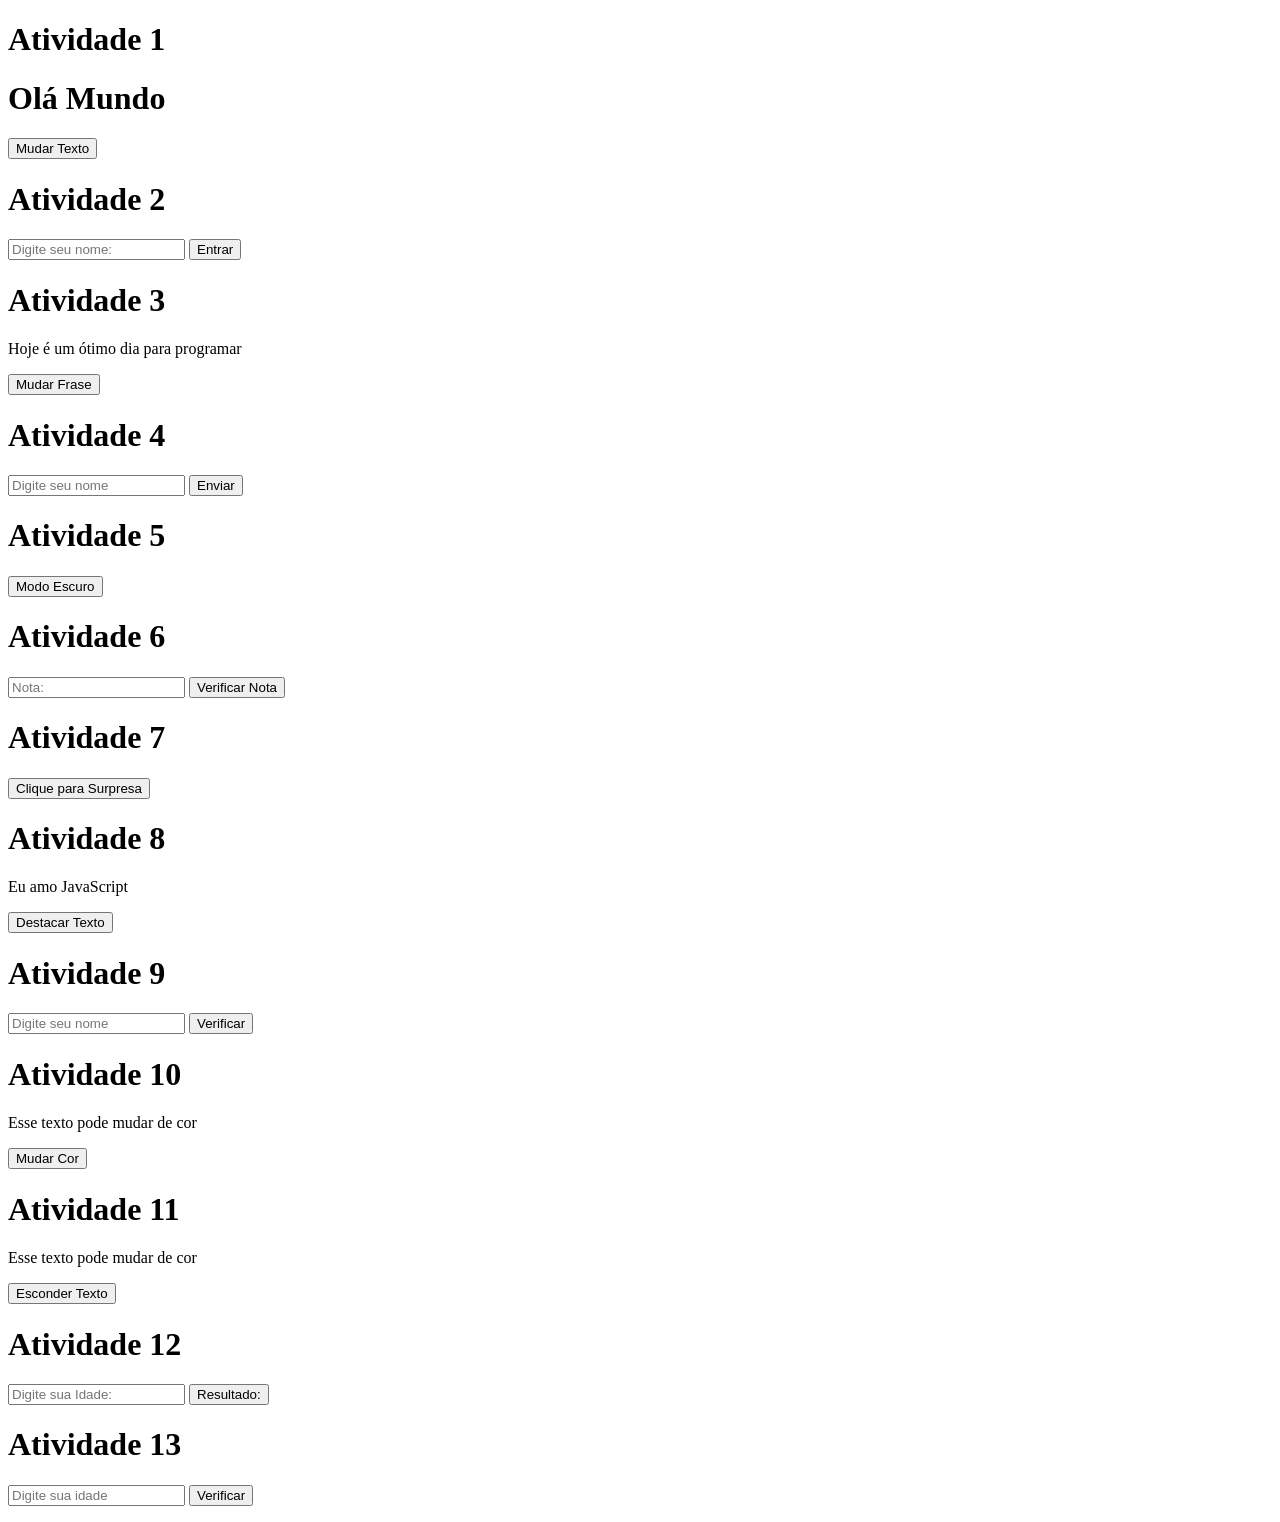
<file: Atividade17/index.html>
<!DOCTYPE html>
<html lang="pt-br">
<head>
    <meta charset="UTF-8">
    <meta name="viewport" content="width=device-width, initial-scale=1.0">
    <title>Lista 17 - Dom - pt 1</title>
</head>
<body id="fundo">
    <!-- 1 -->
    <h1>Atividade 1</h1>
    <h1 id="tituloEx1">Olá Mundo</h1>
    <button onclick="mudar()">Mudar Texto</button>
    
    <!-- 2 -->
     <h1>Atividade 2</h1>
     <input type="text" placeholder="Digite seu nome: " id="nome">
     <button onclick="entrar()" autocomplete="off">Entrar</button>
     <h1 id="tituloEx2"></h1>

    <!-- 3 -->
    <h1>Atividade 3</h1>
    <p id="paragrafo">Hoje é um ótimo dia para programar</p>
    <button onclick="mudarTexto()">Mudar Frase</button>

    <!-- 4 -->
    <h1>Atividade 4</h1>
    <input type="text" id="nome1" placeholder="Digite seu nome">
    <button onclick="BotaoEnviar()">Enviar</button>
    <p id="mensagem"></p>

    <!-- 5 -->
     <h1>Atividade 5</h1>
     <button onclick="ModoEscuro()">Modo Escuro</button>

    <!-- 6 -->
     <h1>Atividade 6</h1>
     <input type="number" id="nota" placeholder="Nota:">
     <button onclick="VerificarNota()">Verificar Nota</button>
     <p id="resultado"></p>
    
    <!-- 7 -->
     <h1>Atividade 7</h1>
     <button onclick="surpresa()">Clique para Surpresa</button>
     <p id="mensagemSurpresa"></p>

    <!-- 8 -->
     <h1>Atividade 8</h1>
     <p id="mensagemEx8">Eu amo JavaScript</p>
     <button onclick="DestacarTexto()">Destacar Texto</button>
    
     <!-- 9 -->
    <h1>Atividade 9</h1>
    <input type="text" placeholder="Digite seu nome" id="nome2">
    <button onclick="Verificar()">Verificar</button>
    <p id="resultado1"></p>

    <!-- 10 -->
    <h1>Atividade 10</h1>
    <p id="texto1">Esse texto pode mudar de cor</p>
    <button onclick="MudarCor()">Mudar Cor</button>

    <!-- 11 -->
    <h1>Atividade 11</h1>
    <p id="texto2">Esse texto pode mudar de cor</p>
    <button onclick="EsconderTexto()">Esconder Texto</button>

    <!-- 12 -->
     <h1>Atividade 12</h1>
     <input type="Number" id="idade" placeholder="Digite sua Idade:">
     <button onclick="Resultado()">Resultado: </button>
     <p id="resultado2"></p>

    <!-- 13 -->
     <h1>Atividade 13</h1>
    <input type="Number" id="idade1" placeholder="Digite sua idade">
    <button onclick="VerificarIdade()">Verificar</button>
    <p id="resultado3"></p>
    <!-- ----------------------------- -->
    <script src="script.js"></script>
</body>
</html>
</file>
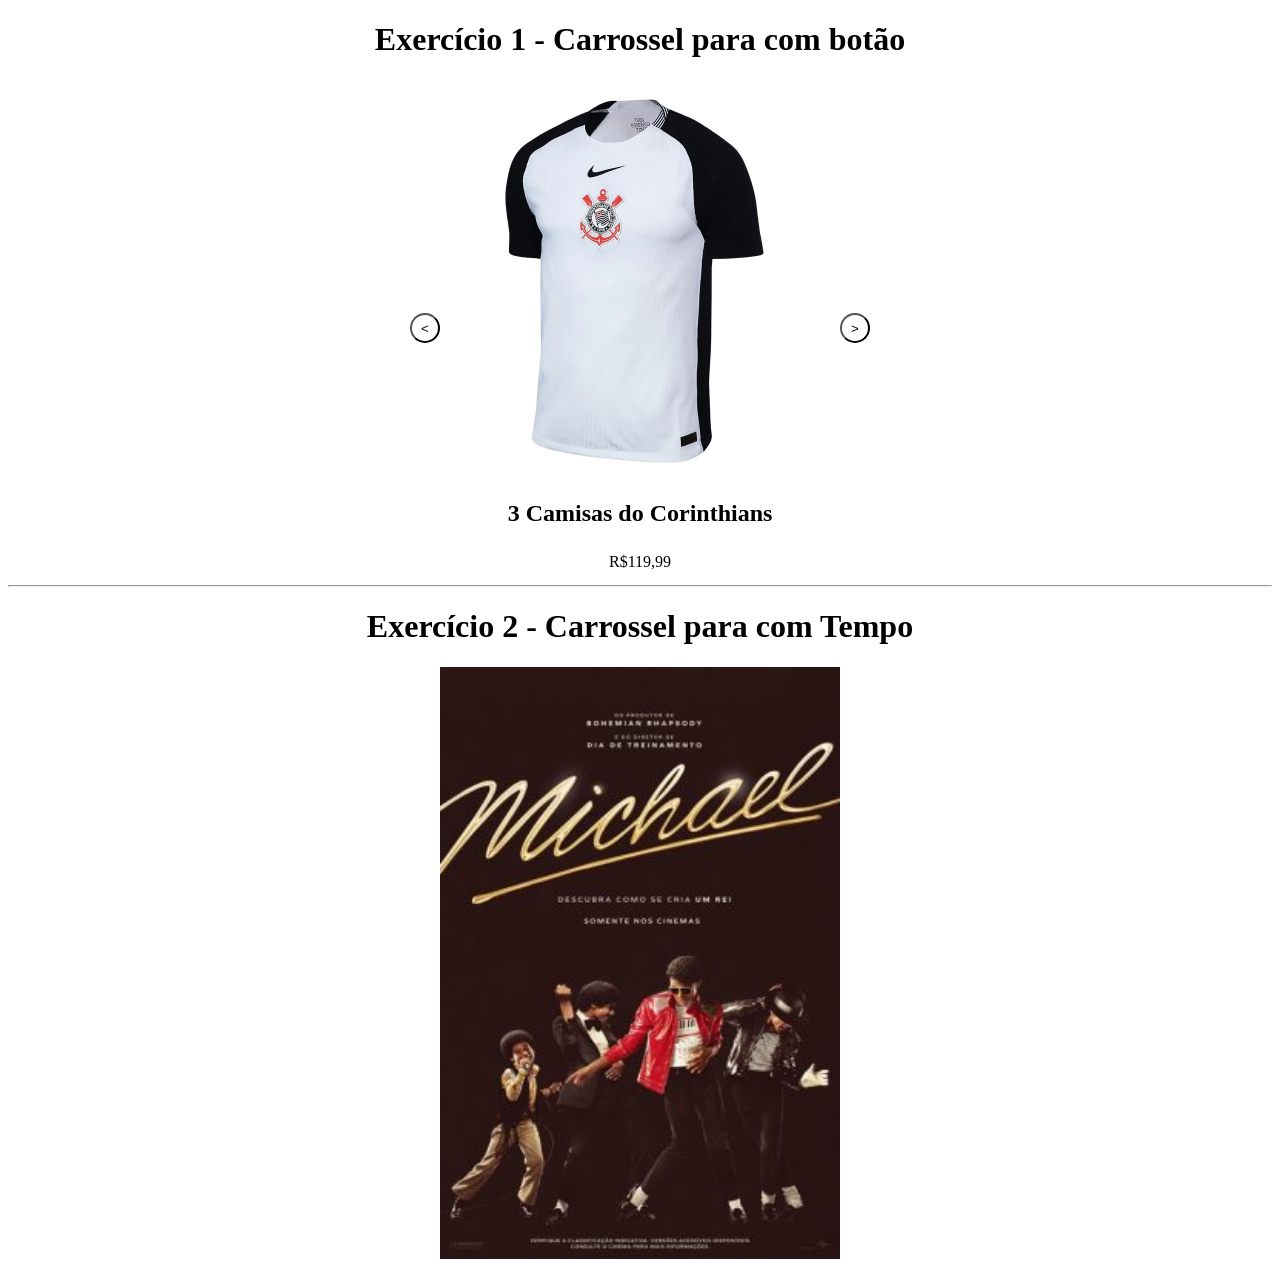
<file: Lista Carrossel/index.html>
<!DOCTYPE html>
<html lang="pt-br">
<head>
    <meta charset="UTF-8">
    <meta name="viewport" content="width=device-width, initial-scale=1.0">
    <title>Document</title>
    <link rel="stylesheet" href="style.css">
</head>
<body>
    <h1>Exercício 1 - Carrossel para com botão</h1>
    <div class="Ex1">
        <button onclick="voltar()"><</button>
        <div class="carrossel">
            <img src="img/produto1.jpg" class="img ativa">
            <img src="img/produto2.jpg" class="img">
            <img src="img/produto3.jpg" class="img">
            <h2>3 Camisas do Corinthians</h2>
            <div class="dpreco">
                <p>R$119,99</p>
            </div>  
        </div>
        <button onclick="avancar()">></button>
    </div>
    
    <hr>
    
    <h1>Exercício 2 - Carrossel para com Tempo</h1>
    <div class="Ex2">
        <div class="carrossel1">
            <img src="img/filme1.jpg" class="img1 ativa">
            <img src="img/filme2.jpg" class="img1">
            <img src="img/filme3.jpg" class="img1">
            <img src="img/filme4.jpg" class="img1">
            <img src="img/filme5.jpg" class="img1">
        </div>
    </div>





    <script src="script.js"></script>
</body>
</html>
</file>
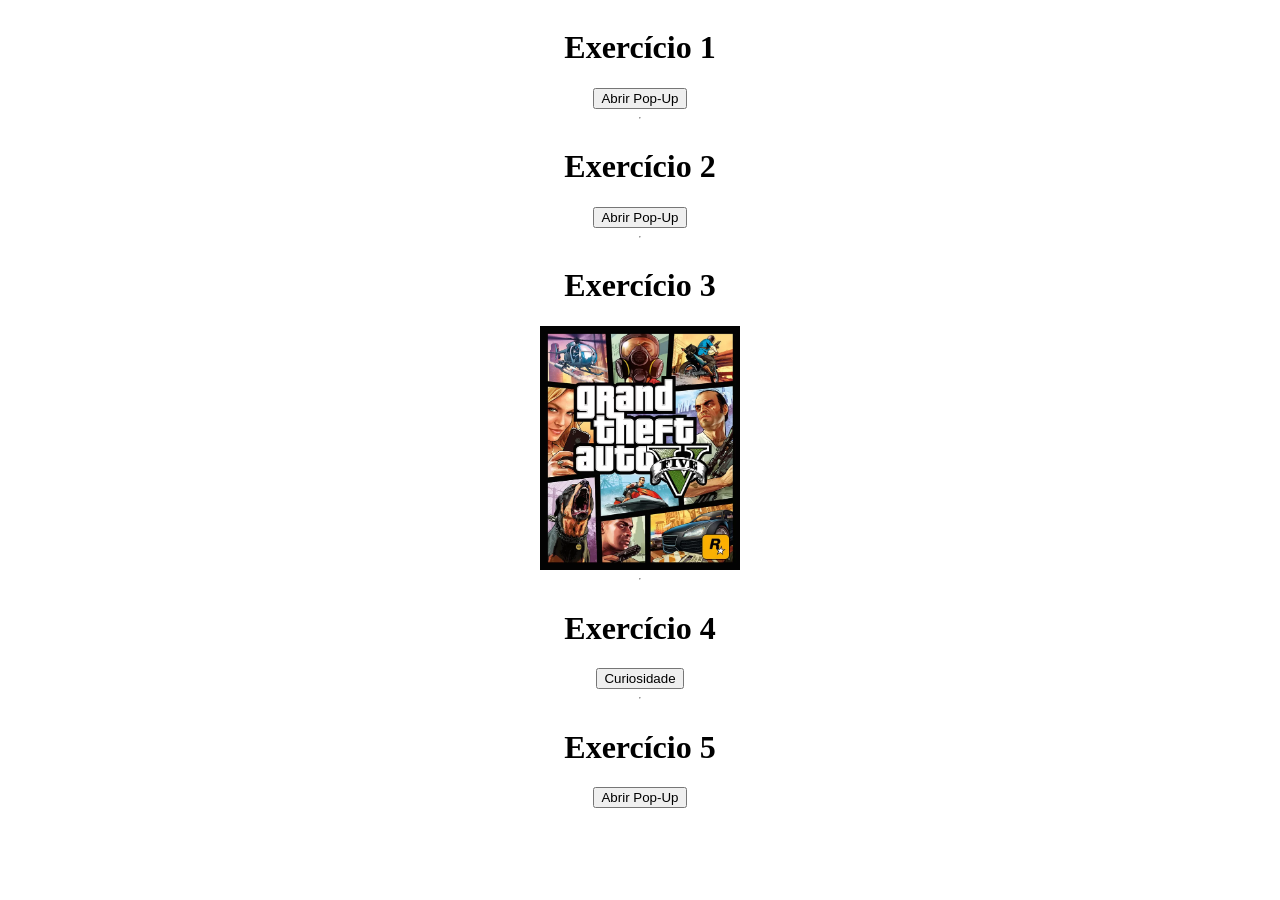
<file: Lista-PopUp/index.html>
<!DOCTYPE html>
<html lang="pt-br">
<head>
    <meta charset="UTF-8">
    <meta name="viewport" content="width=device-width, initial-scale=1.0">
    <title>PopUp</title>
    <link rel="stylesheet" href="style.css">
</head>
<body>
    <div class="container">
        <h1>Exercício 1</h1>
        <button onclick="abrirPopUp()">Abrir Pop-Up</button>    
        <div class="PopUp1" id="PopUp1">
            <div class="conteudo">
                <h1>Login</h1>
                <input type="text" id="usuario" placeholder="Seu email..">
                <input type="password" id="senha" placeholder="Sua senha..">
                <button onclick="entrar()">Entrar</button>
            </div>
        </div>

        <hr>

        <h1>Exercício 2</h1>
        <button onclick="abrirPopUp1()">Abrir Pop-Up</button>
        <div class="PopUp1" id="PopUp2">
            <div class="conteudo">
                <h1>Deseja realmente excluir este item?</h1>
                <div class="botoes">
                    <button onclick="botaoNao()" id="botaoNao">Não</button>
                    <button onclick="botaoSim()" id="botaoSim">Sim</button>
                </div>
            </div>
        </div>

        <hr>

        <h1>Exercício 3</h1>
        <img src="img/2.jpg" id="img">
        <div class="PopUp1" id="PopUp3">
            <div class="conteudo">
                <img src="img/2.jpg" id="imgAtiva">
            </div>
        </div>

        <hr>

        <h1>Exercício 4</h1>
        <button onclick="abrirPopUp2()">Curiosidade</button>
        <div class="PopUp1" id="PopUp4">
            <div class="conteudo">
                <h1>Curiosidade</h1>
                <p>A primeira linguagem de programação de alto nível: Foi o Fortran, criada pela IBM em 1957.</p>
                <button onclick="fechar()" id="fechar">X</button>
            </div>
        </div>

        <hr>

        <h1>Exercício 5</h1>
        <button onclick="abrirPopUp3()">Abrir Pop-Up</button>
        <div class="PopUp1" id="PopUp5">
            <div class="conteudo">
                <h1>Login</h1>
                <input type="password" id="senha1" placeholder="Sua senha..">
                <button onclick="resultado()">Enviar</button>
            </div>
        </div>
        <div class="PopUp1" id="PopUpAcerto">
            <div class="conteudo">
                <h1>Parabéns</h1>
                <h2>Você acertou a senha</h2>
                <button onclick="fechar1()" id="fechar">X</button>
            </div>
        </div>
        <div class="PopUp1" id="PopUpErrou">
            <div class="conteudo">
                <h1>:(</h1>
                <p>Você errou a senha</p>
                <button onclick="tenteNovamente()" id="tenteNovamente">Tente novamente</button>
            </div>
        </div>

    </div>


    <script src="script.js"></script>
</body>
</html>
</file>
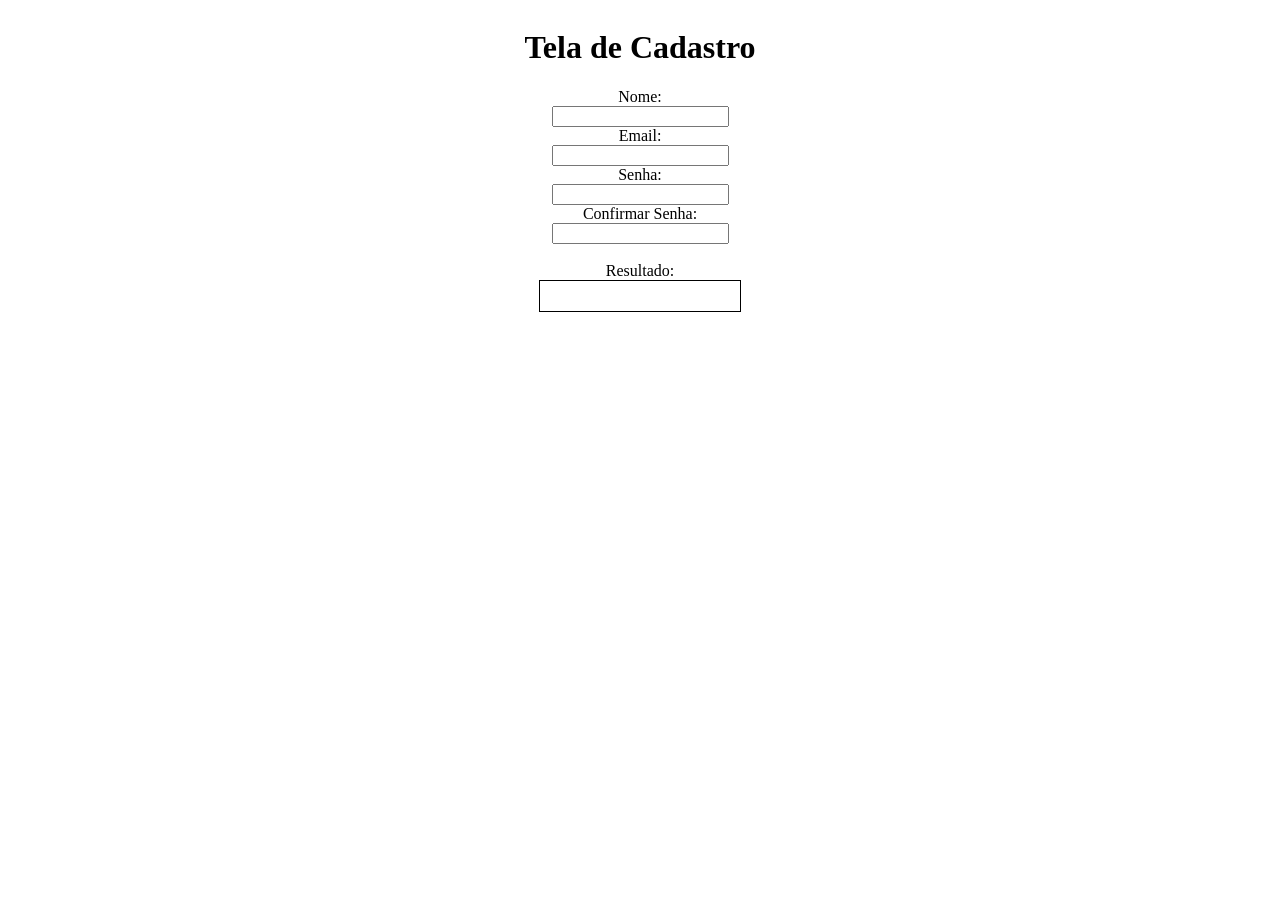
<file: Lista-Validador De Senhas/index.html>
<!DOCTYPE html>
<html lang="pt-br">
<head>
    <meta charset="UTF-8">
    <meta name="viewport" content="width=device-width, initial-scale=1.0">
    <title>Document</title>
    <link rel="stylesheet" href="style.css">
</head>
<body>
    <div class="principal">
        <h1>Tela de Cadastro</h1>
        <label>Nome:</label><input type="text" id="nome">
        <label>Email:</label><input type="email" id="email">
        <label>Senha:</label><input type="text" id="senha">
        <label>Confirmar Senha:</label><input type="text" id="confirmar">

        <br>

        <Label>Resultado:</Label>
        <div id="resultadoDiv">
            <p id="resultado"></p>
        </div>
    </div>






    <script src="script.js"></script>
</body>
</html>
</file>
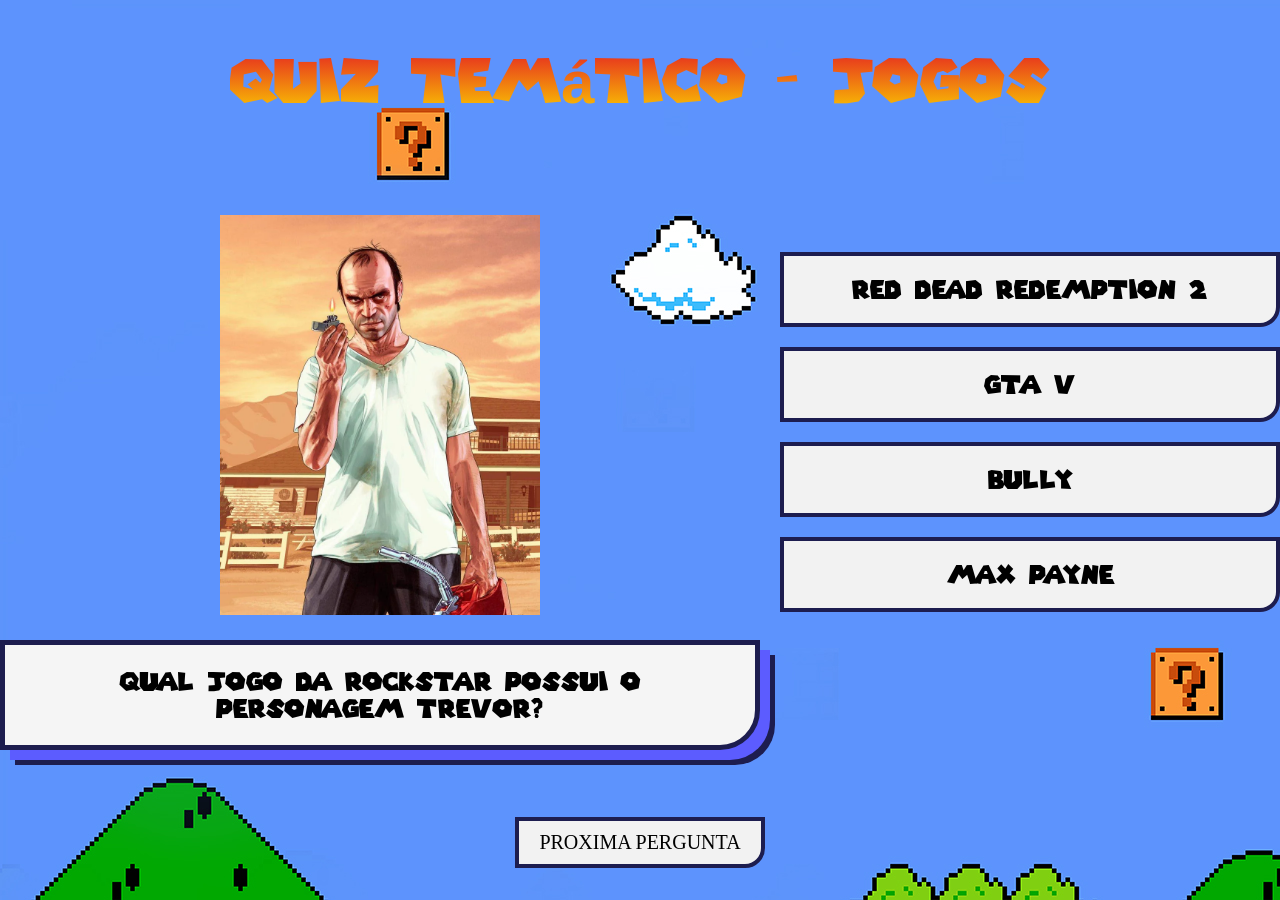
<file: Quiz Temático/index.html>
<!DOCTYPE html>
<html lang="pt-br">
<head>
    <meta charset="UTF-8">
    <meta name="viewport" content="width=device-width, initial-scale=1.0">
    <title>Quiz Temático - Jogos</title>
    <link rel="stylesheet" href="style.css">
    
</head>
<body>
    <h1>Quiz Temático - Jogos</h1>
    <div id="container">
        <div class="container1">
            <img src="" id="imagem">
            <div class="pergunta">
                <h2 id="pergunta"></h2>
            </div>
        </div>
        <div class="container2">
            <div id="respostas"></div>
            <div class="resultado"><p id="resultado"></p></div>
        </div>
    </div>
    <button onclick="proximaPergunta()" id="botao">PROXIMA PERGUNTA</button>



    <script src="script.js"></script>
</body>
</html>
</file>
<file: Lista Carrossel/style.css>
body{
    text-align: center;
}

button{
    width: 30px;
    height: 30px;
    border-radius: 360px;
    background: none;
}

.Ex1{
    display: flex;
    align-items: center;
    justify-content: center;
    width: 100%;
}

.img{
    width: 400px;
    display: none;
}

.ativa{
    display: block;
}

.dpreco{
    width: 100%;
    height: 30px;
    display: flex;
    justify-content: center;
    align-items: center;
}

/* Ex2 */
.Ex2{
    display: flex;
    justify-content: center;
}

.carrossel1{
    width: 400px;
}

.img1{
    width: 100%; 
    display: none;
}

.ativa1{
    display: block;
}
</file>
<file: Lista-PopUp/style.css>
.container{
    display: flex;
    align-items: center;
    flex-direction: column;
}

/* 1 */
.PopUp1{
    display: none;
    position: fixed;
    top: 0;
    left: 0;
    width: 100%;
    height: 100%;
    background-color: rgba(128, 128, 128, 0.70);
}

.conteudo{
    width: 600px;
    padding: 20px;
    background-color: white;
    border-radius: 16px;
    display: flex;
    flex-direction: column;
    align-items: center;
}


.conteudo input{
    width: 200px;
    margin: 10px;
}

.conteudo button{
    width: 50px;
}

/* -------------------- */
/* 2 */
#botaoSim{
    background-color: red;
    color: white;
    border: none;
    border-radius: 360px;
    width: 70px;
    height: 40px;
    font-size: 20px;
    font-weight: 600;
    cursor: pointer;
}

#botaoNao{
    background-color: #CBD5DF;
    border: none;
    border-radius: 360px;
    width: 70px;
    height: 40px;
    font-size: 20px;
    font-weight: 600;
    cursor: pointer;
}

button:active{
    transform: scale(0.9);
}

.botoes{
    width: 60%;
    display: flex;
    justify-content: space-around;
}
/* ---------------------------------------- */

/* 3 */
#img{
    width: 200px;
}

#imgAtiva{
    width: 500px;
}
/* -------------------------- */

/* 4 */
#fechar{
    width: 30px;
    height: 30px;
    border-radius: 360px;
    background-color: red;
    color: white;
    border: none;
    font-size: 26px;
    cursor: pointer;
}

/* 5 */
#tenteNovamente{
    width: 90px;
    border-radius: 12px;
    border: none;
    background-color: red;
    color: white;
    cursor: pointer;
}
</file>
<file: Lista-Validador De Senhas/style.css>
.principal{
    display: flex;
    justify-content: center;
    align-items: center;
    flex-direction: column;
}

#resultadoDiv{
    width: 200px;
    height: 30px;
    border: 1px solid black;
    display: flex;
    align-items: center;
}

.certo{
    color: green;
}

.errado{
    color: red;
}
</file>
<file: Quiz Temático/style.css>
body{
    background-image: url(imagens/wallpaper.jpg);
    background-repeat: no-repeat;
    display: flex;
    justify-content: center;
    align-items: center;
    flex-direction: column;
    font-family: Mario;
    overflow-y: hidden;
}

@font-face {
    font-family: Mario;
    src: url(fontes/super_mario_256/SuperMario256.ttf);
}
@font-face {
    font-family: 'Minecraft';
    font-style: normal;
    font-weight: 400;
    src: local('Minecraft'), url('https://fonts.cdnfonts.com/s/36662/MinecraftTen-VGORe.woff') format('woff');
}

#container{
    width: 1300px;
    height: 650px;
    text-align: center;
    
    display: flex;
    justify-content: space-between;
}

.container1{
    width: 75%;
    height: 100%;
    display: flex;
    align-items: center;
    justify-content: center;
    flex-direction: column;
}

.container2{
    height: 100%;
    display: flex;
    align-items: center;
    justify-content: center;
    flex-direction: column;
}

h1{
    font-family: Mario, sans-serif;
    font-size: 60px;
    background: linear-gradient(to bottom, #e52521 0%, #fbd000 100%);
    -webkit-background-clip: text;
    background-clip: text;
    -webkit-text-fill-color: transparent;
}

#pergunta{
    font-size: 26px;
}

.pergunta{
    width: 100%;
    height: 50px;
    width: 700px;
    background: #f5f5f5;
    border: 5px solid #1d1d4f;
    border-radius: 0px 0px 40px 0px;
    padding: 25px;
    position: relative;
    font-size: 18px;
    box-shadow: 
    10px 10px 0px #5c5cff,
    15px 15px 0px #1d1d4f;
    display: flex;
    align-items: center;
}

#respostas{
    width: 100%;
    display: flex;
    flex-direction: column;
}

#imagem{
    max-width: 700px;
    height: 400px;
    margin-bottom: 25px;
}

#botao, #botaoJogarNovamente{
    padding: 10px 20px;
    margin: 10px;
    cursor: pointer;
    font-size: 20px;
    background-color: #f2f2f2;
    color: black;
    border: 4px solid #1d1d4f;
    border-radius: 0px 0px 20px 0px;
    font-family: Minecraft;
}

#botao:active{
    transform: scale(0.9);
}

#botaoResposta{
    width: 500px;
    padding: 20px;
    font-size: 26px;
    background-color: #f2f2f2;
    color: black;
    border: 4px solid #1d1d4f;
    border-radius: 0px 0px 20px 0px;
    font-family: Mario;
    cursor: pointer;
    transition: 0.2s;
    margin: 10px;
}

#botaoResposta:hover{
    transform:scale(1.1);
}

.resultado{
    width: 100%;
    height: 100px;
    display: flex;
    justify-content: center;
    align-items: center;
}


.container3{
    display: flex;
    justify-content: center;
    align-items: center;
    flex-direction: column;
    position: absolute;
    top: 30%;
    left: 40%;
}

#pontos{
    font-size: 30px;
}

#tituloFinal{
    font-size: 45px;
}
</file>
